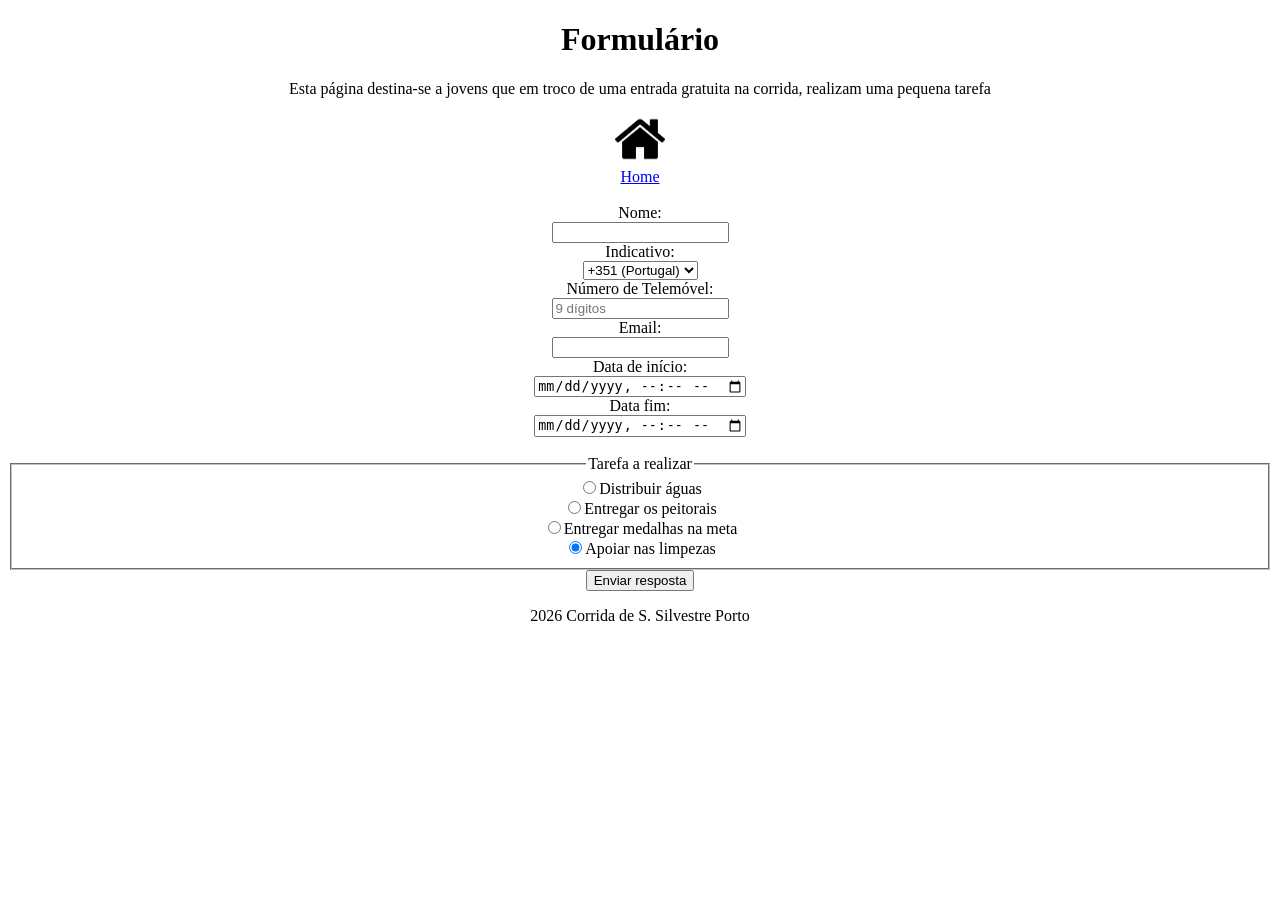
<file: ex1/form_volun.html>
<!DOCTYPE html>
<html lang="en">
<head>
    <meta charset="UTF-8">
    <title>Formulário</title>
</head>
<body>

    <header>
        <h1 style="text-align: center">Formulário</h1>
        <p style="text-align: center">Esta página destina-se a jovens que em troco de uma entrada gratuita na corrida,
            realizam uma pequena tarefa</p>
    </header>

    <!-- tentei com figcaption n deu(dava warning) -->
    <nav style="text-align:center">
        <a href="./index.html">
            <img src="imagens/casa.png" alt="Imagem de uma casa" style="width:50px"><br>
            Home
        </a>
    </nav>
    <br>

    <form style="text-align: center" action="process_form.html" method="post">

        <label for="nome">Nome:</label><br>
        <input type="text" name="nome" id="nome"><br>

        <label for="indicativo">Indicativo:</label><br>
        <select name="indicativo" id="indicativo">
            <option value="+351">+351 (Portugal)</option>
            <option value="+34">+34 (Espanha)</option>
            <option value="+33">+33 (França)</option>
        </select>
        <br>

        <label for="telemovel">Número de Telemóvel:</label><br>
        <input type="tel" name="telemovel" id="telemovel"
           pattern="[0-9]{9}"
           placeholder="9 dígitos"
           >
        <br>

        <label for="email">Email:</label><br>
        <input type="email" name="email" id="email"><br>

        <label for="data_inicio">Data de início:</label><br>
        <input type="datetime-local" name="data_inicio" id="data_inicio"><br>

        <label for="data_fim">Data fim:</label><br>
        <input type="datetime-local" name="data_fim" id="data_fim"><br>
        <br>
        <fieldset>
            <legend>Tarefa a realizar</legend>
            <input type="radio" name="gr1" value="agua">Distribuir águas<br>
            <input type="radio" name="gr1" value="peitorais">Entregar os peitorais<br>
            <input type="radio" name="gr1" value="medalhas">Entregar medalhas na meta<br>
            <input type="radio" name="gr1" value="limpezas" checked>Apoiar nas limpezas
        </fieldset>
        <input type="submit" value="Enviar resposta">
    </form>

    <footer>
        <p style="text-align: center">2026 Corrida de S. Silvestre Porto</p>
    </footer>

</body>
</html>
</file>
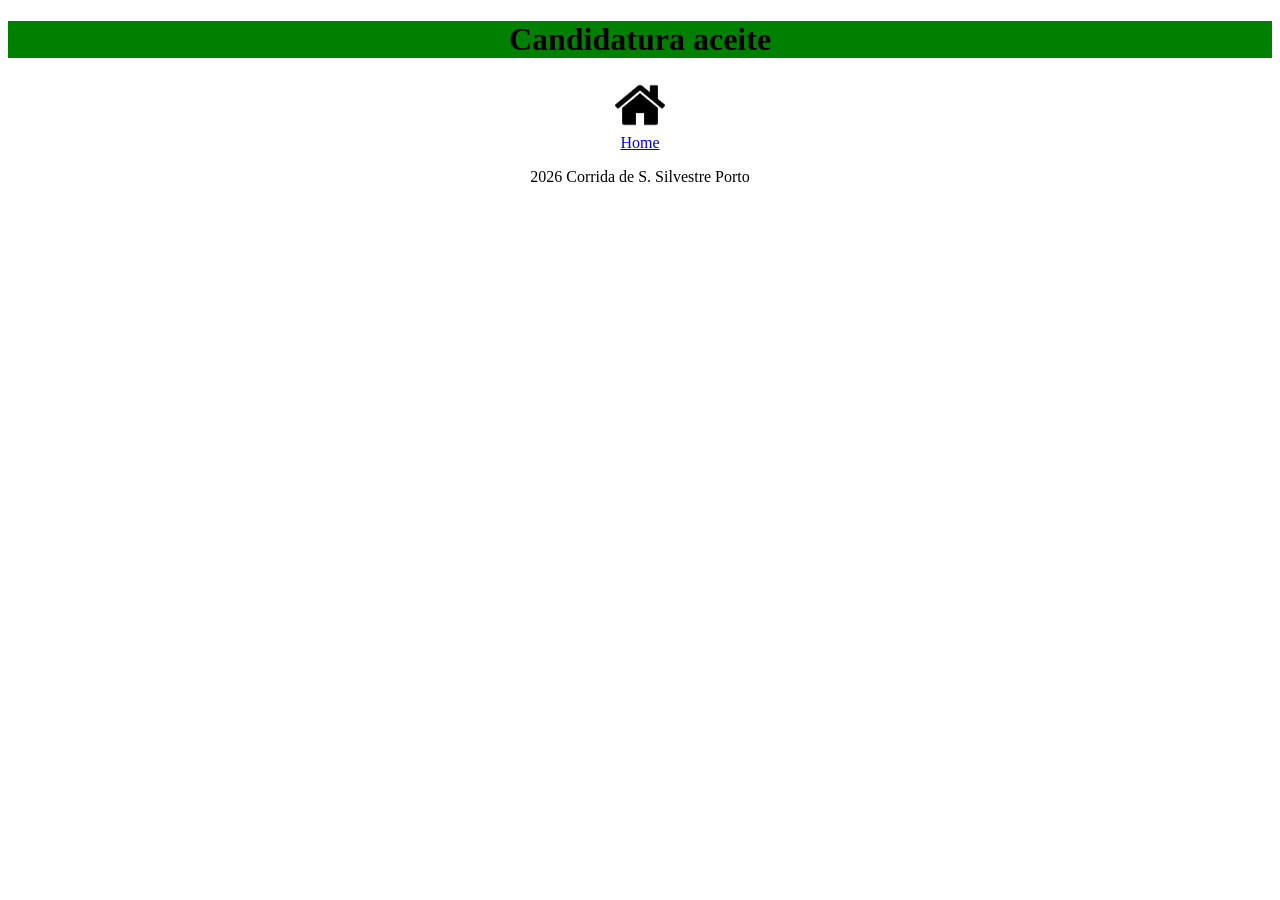
<file: ex1/process_form.html>
<!DOCTYPE html>
<html lang="en">

<head>
    <meta charset="UTF-8">
    <title>Candidatura aceite</title>
</head>

<body style="text-align: center">
    <h1 style="background-color: green">Candidatura aceite</h1>

    <nav style="text-align:center">
        <a href="./index.html">
            <img src="imagens/casa.png" alt="Imagem de uma casa" style="width:50px"><br>
            Home
        </a>
    </nav>

    <footer>
        <p style="text-align: center">2026 Corrida de S. Silvestre Porto</p>
    </footer>
</body>

</html>
</file>
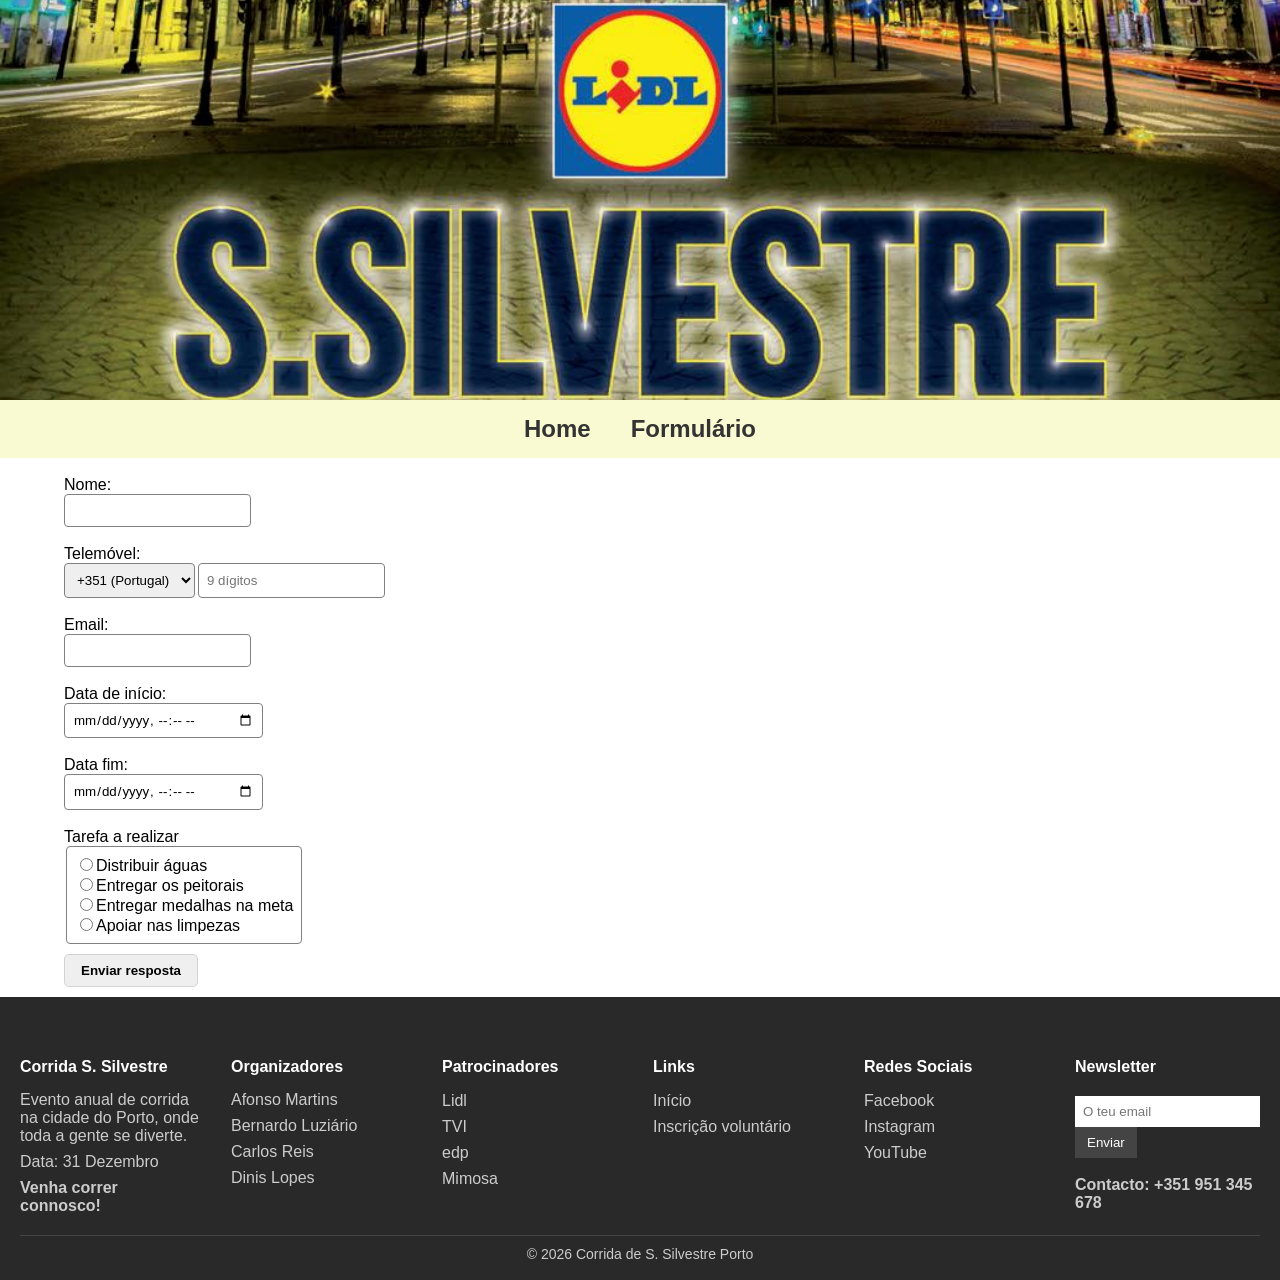
<file: ex1_2/form_volun.html>
<!DOCTYPE html>
<html lang="en">
<head>
    <meta charset="UTF-8">
    <title>Formulário</title>
    <link rel="stylesheet" href="./styles/styles.css">
</head>

<body>

    <header>

    </header>

    <nav>
        <ul>
            <li>
                <a href="./index.html">Home</a>
            </li>
            <li>
                <a href="./form_volun.html">Formulário</a>
            </li>
        </ul>
    </nav>
    <br>

    <form action="process_form.html" method="post">
        <div>
            <label for="nome">Nome:</label><br>
            <input type="text" name="nome" id="nome">
            <br><br>

            <label for="indicativo">Telemóvel:</label><br>
            <div id="phone-container">
                <select name="indicativo" id="indicativo">
                    <option value="+351">+351 (Portugal)</option>
                    <option value="+34">+34 (Espanha)</option>
                    <option value="+33">+33 (França)</option>
                </select>

                <input type="tel" name="telemovel" id="telemovel"
                   pattern="[0-9]{9}"
                   placeholder="9 dígitos"
                   >
            </div>
            <br>

            <label for="email">Email:</label><br>
            <input type="email" name="email" id="email">
            <br><br>

            <label for="data_inicio">Data de início:</label><br>
            <input type="datetime-local" name="data_inicio" id="data_inicio">
            <br><br>

            <label for="data_fim">Data fim:</label><br>
            <input type="datetime-local" name="data_fim" id="data_fim">
            <br><br>
        </div>

        <label>Tarefa a realizar</label>
        <fieldset>
            <input type="radio" name="gr1" value="agua">Distribuir águas<br>
            <input type="radio" name="gr1" value="peitorais">Entregar os peitorais<br>
            <input type="radio" name="gr1" value="medalhas">Entregar medalhas na meta<br>
            <input type="radio" name="gr1" value="limpezas">Apoiar nas limpezas
        </fieldset>
        <input id="submit-button" type="submit" value="Enviar resposta">
    </form>

    <footer class="footer">
    <div class="footer-container">

      <!-- Coluna -->
      <div class="footer-col">
        <h4>Corrida S. Silvestre</h4>
        <p>Evento anual de corrida na cidade do Porto, onde toda a gente se diverte.</p>
        <p>Data: 31 Dezembro</p>
        <strong>Venha correr connosco!</strong>

      </div>

      <!-- Coluna -->
      <div class="footer-col">
          <h4>Organizadores</h4>
          <p>Afonso Martins</p>
          <p>Bernardo Luziário</p>
          <p>Carlos Reis</p>
          <p>Dinis Lopes</p>
      </div>

      <!-- Coluna -->
      <div class="footer-col">
          <h4>Patrocinadores</h4>

          <ul>
              <li><a href="https://www.lidl.pt/">Lidl</a></li>
              <li><a href="https://tvi.iol.pt/">TVI</a></li>
              <li><a href="https://www.edp.pt/">edp</a></li>
              <li><a href="https://mimosa.pt/">Mimosa</a></li>
          </ul>
      </div>

      <!-- Coluna -->
      <div class="footer-col">
        <h4>Links</h4>
        <ul>
            <li><a href="./index.html">Início</a></li>
            <li><a href="./form_volun.html">Inscrição voluntário</a></li>
        </ul>
      </div>

      <!-- Coluna -->
      <div class="footer-col">
        <h4>Redes Sociais</h4>

        <div>
          <ul>
          <li><a href="https://web.facebook.com/saosilvestredelisboa">Facebook</a><br>
          <li><a href="https://www.instagram.com/saosilvestredelisboa">Instagram</a><br>
          <li><a href="https://www.youtube.com/playlist?list=PL1zIRddiEL3TuNTlZiNSkEFiJO8fiyWRA">YouTube</a>
          </ul>
        </div>

      </div>

      <!-- Coluna -->
      <div class="footer-col">
        <h4>Newsletter</h4>

        <form>
          <input type="email" placeholder="O teu email">
          <button type="submit">Enviar</button>
        </form><br>

        <strong>Contacto: +351 951 345 678</strong>

      </div>

    </div>

    <div class="footer-bottom">
      <p>© 2026 Corrida de S. Silvestre Porto</p>
    </div>
  </footer>

</body>
</html>
</file>
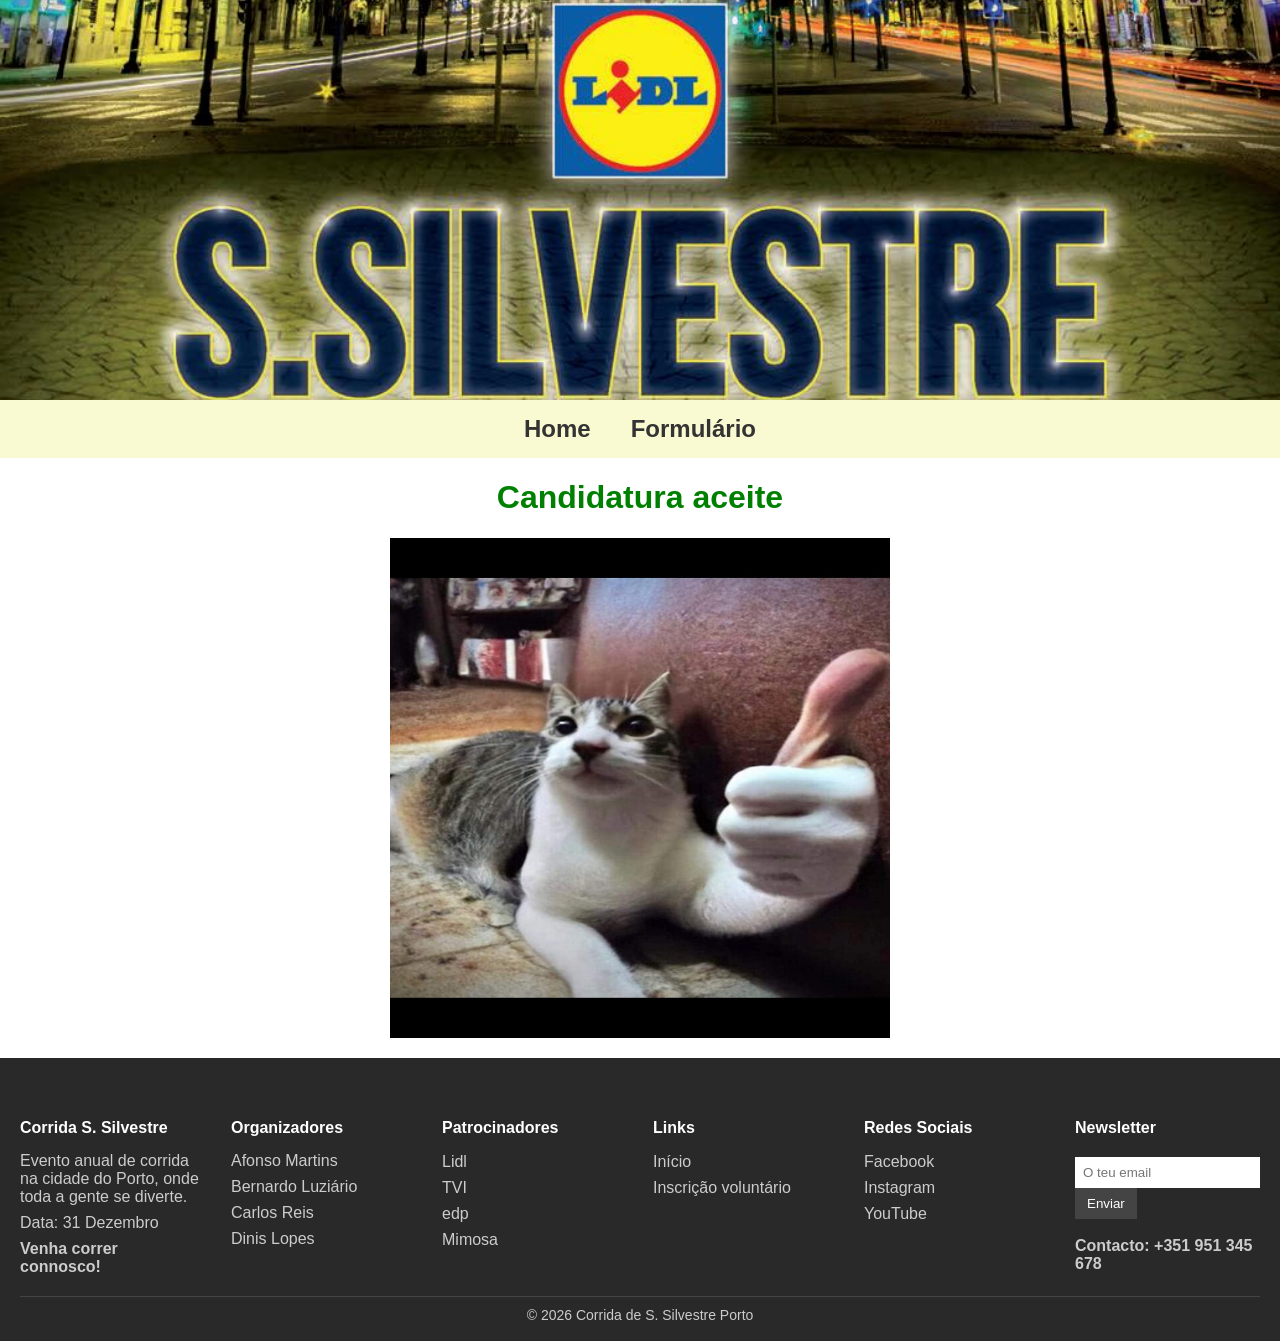
<file: ex1_2/process_form.html>
<!DOCTYPE html>
<html lang="en">

<head>
    <meta charset="UTF-8">
    <title>Candidatura aceite</title>
    <link rel="stylesheet" type="text/css" href="./styles/styles.css">
</head>

<body>

    <header>

    </header>

    <nav>
        <ul>
            <li>
                <a href="./index.html">Home</a>
            </li>
            <li>
                <a href="./form_volun.html">Formulário</a>
            </li>
        </ul>
    </nav>

    <h1 id="candidatura-aceite">Candidatura aceite</h1>

    <img id="gato-louco" src="./imagens/gato-louco.png" alt="gato louco">

  <footer class="footer">
    <div class="footer-container">

      <!-- Coluna -->
      <div class="footer-col">
        <h4>Corrida S. Silvestre</h4>
        <p>Evento anual de corrida na cidade do Porto, onde toda a gente se diverte.</p>
        <p>Data: 31 Dezembro</p>
        <strong>Venha correr connosco!</strong>

      </div>

      <!-- Coluna -->
      <div class="footer-col">
          <h4>Organizadores</h4>
          <p>Afonso Martins</p>
          <p>Bernardo Luziário</p>
          <p>Carlos Reis</p>
          <p>Dinis Lopes</p>
      </div>

      <!-- Coluna -->
      <div class="footer-col">
          <h4>Patrocinadores</h4>

          <ul>
              <li><a href="https://www.lidl.pt/">Lidl</a></li>
              <li><a href="https://tvi.iol.pt/">TVI</a></li>
              <li><a href="https://www.edp.pt/">edp</a></li>
              <li><a href="https://mimosa.pt/">Mimosa</a></li>
          </ul>
      </div>

      <!-- Coluna -->
      <div class="footer-col">
        <h4>Links</h4>
        <ul>
            <li><a href="./index.html">Início</a></li>
            <li><a href="./form_volun.html">Inscrição voluntário</a></li>
        </ul>
      </div>

      <!-- Coluna -->
      <div class="footer-col">
        <h4>Redes Sociais</h4>

        <div>
          <ul>
          <li><a href="https://web.facebook.com/saosilvestredelisboa">Facebook</a><br>
          <li><a href="https://www.instagram.com/saosilvestredelisboa">Instagram</a><br>
          <li><a href="https://www.youtube.com/playlist?list=PL1zIRddiEL3TuNTlZiNSkEFiJO8fiyWRA">YouTube</a>
          </ul>
        </div>

      </div>

      <!-- Coluna -->
      <div class="footer-col">
        <h4>Newsletter</h4>

        <form>
          <input type="email" placeholder="O teu email">
          <button type="submit">Enviar</button>
        </form><br>

        <strong>Contacto: +351 951 345 678</strong>

      </div>

    </div>

    <div class="footer-bottom">
      <p>© 2026 Corrida de S. Silvestre Porto</p>
    </div>
  </footer>


</body>

</html>
</file>
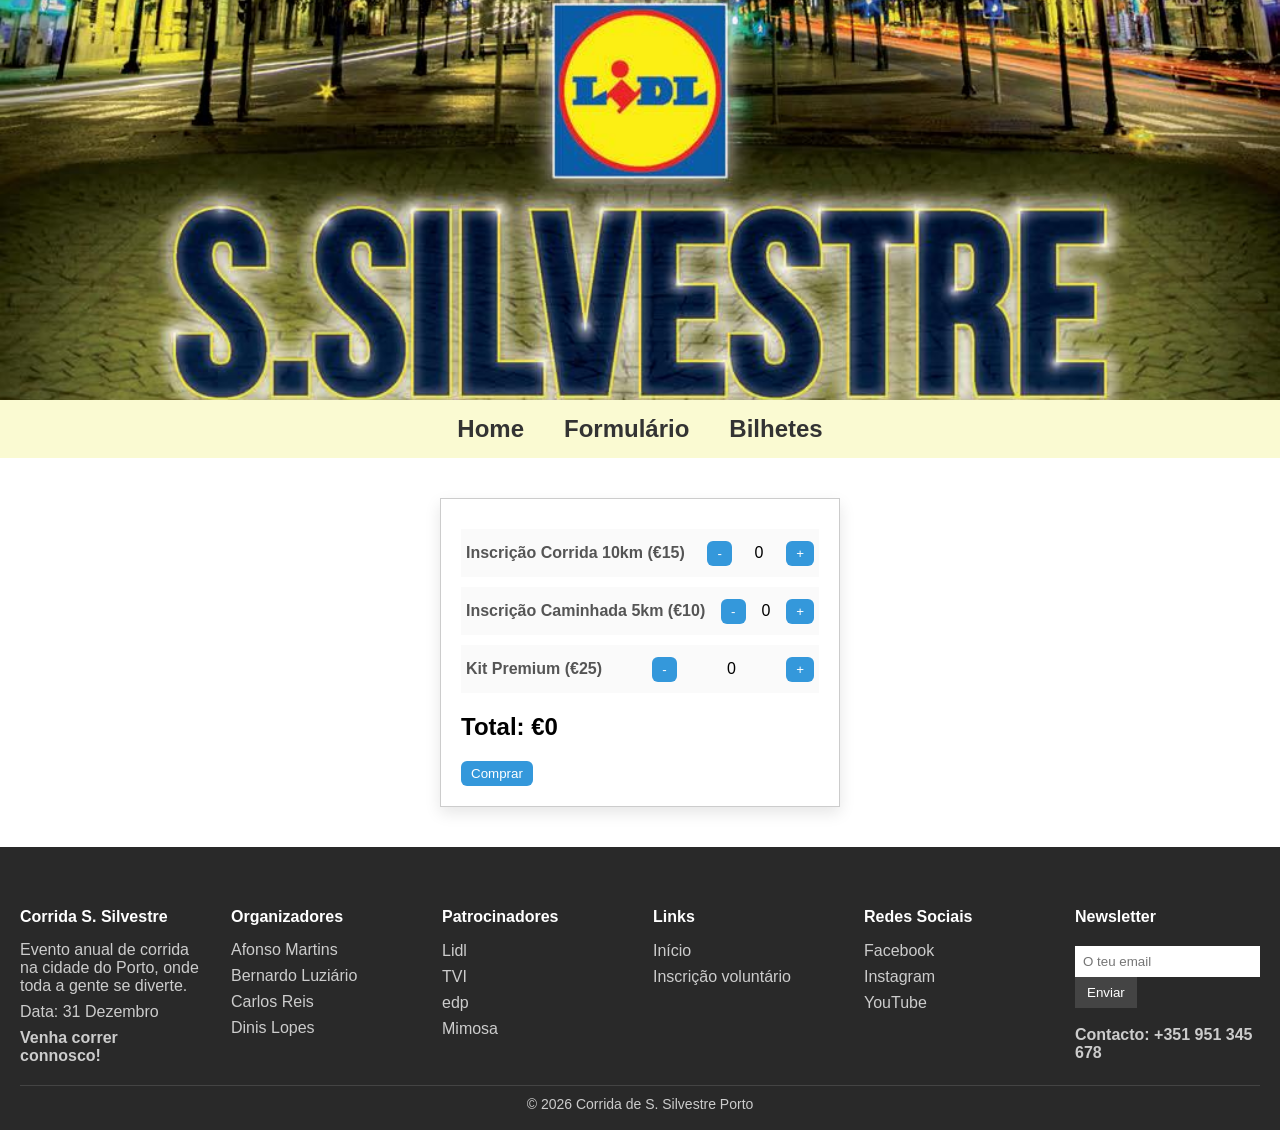
<file: ex1_2_3/html/bilhetes.html>
<!DOCTYPE html>
<html lang="en">
<head>
    <meta charset="UTF-8">
    <title>Bilhetes</title>
     <link rel="stylesheet" type="text/css" href="../css/styles.css">
</head>



<body>

<header>

    </header>

    <nav>
        <ul>
            <li>
                <a href="./index.html">Home</a>
            </li>
            <li>
                <a href="form_volun.html">Formulário</a>
            </li>
            <li>
                <a href="./bilhetes.html">Bilhetes</a>
            </li>
        </ul>
    </nav>

<div class="corrida-container">

    <div class="ticket">
        <h3>Inscrição Corrida 10km (€15)</h3>
        <button onclick="alterarQuantidade('corrida', -1)">-</button>
        <span id="qtd-corrida">0</span>
        <button onclick="alterarQuantidade('corrida', 1)">+</button>
    </div>

    <div class="ticket">
        <h3>Inscrição Caminhada 5km (€10)</h3>
        <button onclick="alterarQuantidade('caminhada', -1)">-</button>
        <span id="qtd-caminhada">0</span>
        <button onclick="alterarQuantidade('caminhada', 1)">+</button>
    </div>

    <div class="ticket">
        <h3>Kit Premium (€25)</h3>
        <button onclick="alterarQuantidade('premium', -1)">-</button>
        <span id="qtd-premium">0</span>
        <button onclick="alterarQuantidade('premium', 1)">+</button>
    </div>

    <h2>Total: €<span id="total">0</span></h2>

    <button id="comprar" onclick="comprar()">Comprar</button>

</div>

    <script src="../js/script.js" defer></script>

    <footer class="footer">
    <div class="footer-container">

        <!-- Coluna -->
        <div class="footer-col">
            <h4>Corrida S. Silvestre</h4>
            <p>Evento anual de corrida na cidade do Porto, onde toda a gente se diverte.</p>
            <p>Data: 31 Dezembro</p>
            <strong>Venha correr connosco!</strong>
        </div>

        <!-- Coluna -->
        <div class="footer-col">
            <h4>Organizadores</h4>
            <p>Afonso Martins</p>
            <p>Bernardo Luziário</p>
            <p>Carlos Reis</p>
            <p>Dinis Lopes</p>
        </div>

        <!-- Coluna -->
        <div class="footer-col">
            <h4>Patrocinadores</h4>

            <ul>
                <li><a href="https://www.lidl.pt/">Lidl</a></li>
                <li><a href="https://tvi.iol.pt/">TVI</a></li>
                <li><a href="https://www.edp.pt/">edp</a></li>
                <li><a href="https://mimosa.pt/">Mimosa</a></li>
            </ul>
        </div>

        <!-- Coluna -->
        <div class="footer-col">
            <h4>Links</h4>
            <ul>
                <li><a href="./index.html">Início</a></li>
                <li><a href="form_volun.html">Inscrição voluntário</a></li>
            </ul>
        </div>

        <!-- Coluna -->
        <div class="footer-col">
            <h4>Redes Sociais</h4>

            <div>
                <ul>
                    <li><a href="https://web.facebook.com/saosilvestredelisboa">Facebook</a><br>
                    <li><a href="https://www.instagram.com/saosilvestredelisboa">Instagram</a><br>
                    <li><a href="https://www.youtube.com/playlist?list=PL1zIRddiEL3TuNTlZiNSkEFiJO8fiyWRA">YouTube</a>
                </ul>
            </div>

        </div>

        <!-- Coluna -->
        <div class="footer-col">
            <h4>Newsletter</h4>

            <form>
                <input type="email" placeholder="O teu email">
                <button type="submit">Enviar</button>
            </form><br>

            <strong>Contacto: +351 951 345 678</strong>
        </div>

    </div>

        <div class="footer-bottom">
            <p>© 2026 Corrida de S. Silvestre Porto</p>
        </div>

    </footer>

</body>
</html>
</file>
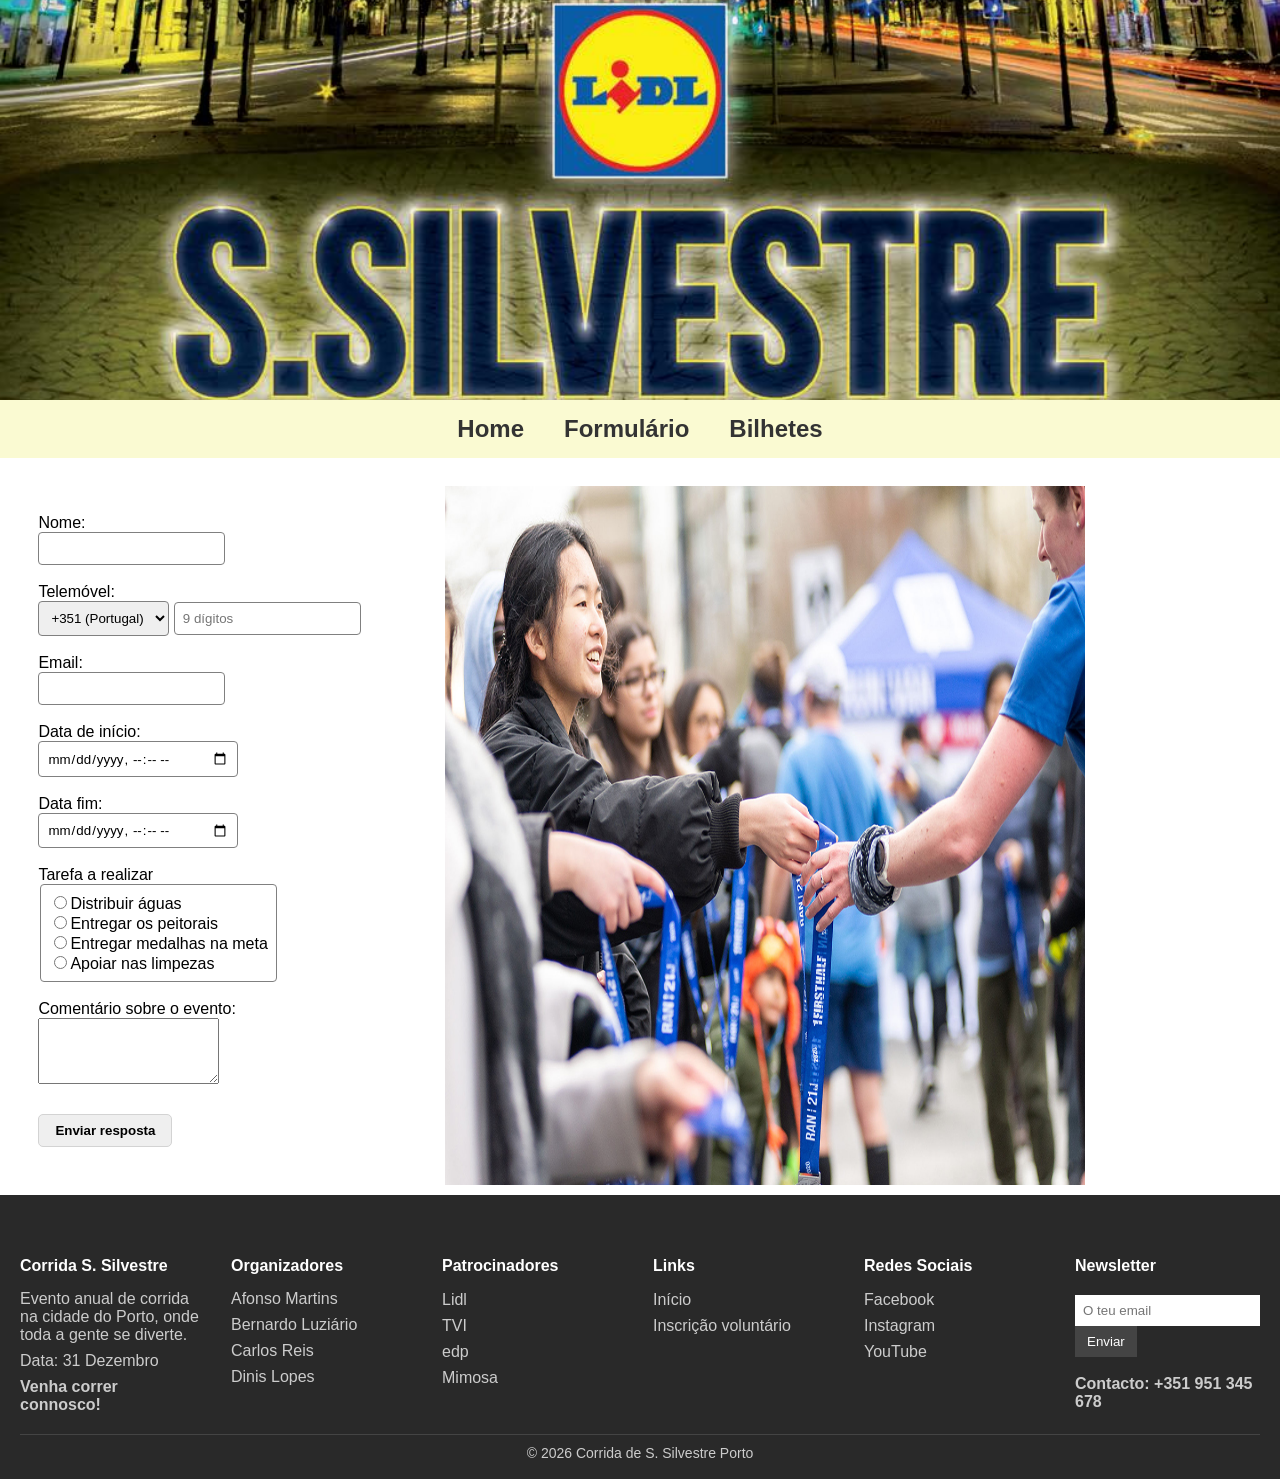
<file: ex1_2_3/html/form_volun.html>
<!DOCTYPE html>
<html lang="en">
<head>
    <meta charset="UTF-8">
    <title>Formulário</title>
    <link rel="stylesheet" href="../css/styles.css">
</head>

<body>

    <header>

    </header>

    <nav>
        <ul>
            <li>
                <a href="index.html">Home</a>
            </li>
            <li>
                <a href="./form_volun.html">Formulário</a>
            </li>
             <li>
                <a href="./bilhetes.html">Bilhetes</a>
            </li>
        </ul>
    </nav>
    <br>

    <main>
        <div class="container">
            <div id="box0-container">
                <form action="process_form.html" method="post">
                    <div>
                        <label for="nome">Nome:</label><br>
                        <input type="text" name="nome" id="nome">
                        <br><br>

                        <label for="indicativo">Telemóvel:</label><br>
                        <div id="phone-container">
                            <select name="indicativo" id="indicativo">
                                <option value="+351">+351 (Portugal)</option>
                                <option value="+34">+34 (Espanha)</option>
                                <option value="+33">+33 (França)</option>
                            </select>

                            <input type="tel" name="telemovel" id="telemovel"
                               pattern="[0-9]{9}"
                               placeholder="9 dígitos"
                               >
                        </div>
                        <br>

                        <label for="email">Email:</label><br>
                        <input type="email" name="email" id="email">
                        <br><br>

                        <label for="data_inicio">Data de início:</label><br>
                        <input type="datetime-local" name="data_inicio" id="data_inicio">
                        <br><br>

                        <label for="data_fim">Data fim:</label><br>
                        <input type="datetime-local" name="data_fim" id="data_fim">
                        <br><br>
                    </div>

                    <label>Tarefa a realizar</label>
                    <fieldset>
                        <label><input type="radio" name="gr1" value="agua">Distribuir águas</label><br>
                        <label><input type="radio" name="gr1" value="peitorais">Entregar os peitorais</label><br>
                        <label><input type="radio" name="gr1" value="medalhas">Entregar medalhas na meta</label><br>
                        <label><input type="radio" name="gr1" value="limpezas">Apoiar nas limpezas</label>
                    </fieldset><br>

                    <!-- Semana 3 -->
                    <label for="comentario">Comentário sobre o evento:</label><br>
                    <textarea id="comentario" name="comentario" rows="4" oninput="verificarComentario()"></textarea>

                    <p id="mensagem" style="color:red;"></p>


                    <input id="submit-button" type="submit" value="Enviar resposta">
                </form>
            </div>

        <div id="box1-container">
            <img src="../imagens/voluntarios.png" alt="voluntários">
        </div>

        </div>
    </main>


    <footer class="footer">
    <div class="footer-container">

      <!-- Coluna -->
      <div class="footer-col">
        <h4>Corrida S. Silvestre</h4>
        <p>Evento anual de corrida na cidade do Porto, onde toda a gente se diverte.</p>
        <p>Data: 31 Dezembro</p>
        <strong>Venha correr connosco!</strong>

      </div>

      <!-- Coluna -->
      <div class="footer-col">
          <h4>Organizadores</h4>
          <p>Afonso Martins</p>
          <p>Bernardo Luziário</p>
          <p>Carlos Reis</p>
          <p>Dinis Lopes</p>
      </div>

      <!-- Coluna -->
      <div class="footer-col">
          <h4>Patrocinadores</h4>

          <ul>
              <li><a href="https://www.lidl.pt/">Lidl</a></li>
              <li><a href="https://tvi.iol.pt/">TVI</a></li>
              <li><a href="https://www.edp.pt/">edp</a></li>
              <li><a href="https://mimosa.pt/">Mimosa</a></li>
          </ul>
      </div>

      <!-- Coluna -->
      <div class="footer-col">
        <h4>Links</h4>
        <ul>
            <li><a href="index.html">Início</a></li>
            <li><a href="./form_volun.html">Inscrição voluntário</a></li>
        </ul>
      </div>

      <!-- Coluna -->
      <div class="footer-col">
        <h4>Redes Sociais</h4>

        <div>
          <ul>
          <li><a href="https://web.facebook.com/saosilvestredelisboa">Facebook</a><br>
          <li><a href="https://www.instagram.com/saosilvestredelisboa">Instagram</a><br>
          <li><a href="https://www.youtube.com/playlist?list=PL1zIRddiEL3TuNTlZiNSkEFiJO8fiyWRA">YouTube</a>
          </ul>
        </div>

      </div>

      <!-- Coluna -->
      <div class="footer-col">
        <h4>Newsletter</h4>

        <form>
          <input type="email" placeholder="O teu email">
          <button type="submit">Enviar</button>
        </form><br>

        <strong>Contacto: +351 951 345 678</strong>

      </div>

    </div>

    <div class="footer-bottom">
      <p>© 2026 Corrida de S. Silvestre Porto</p>
    </div>
  </footer>

  <script src="../js/script.js"></script>
</body>
</html>
</file>
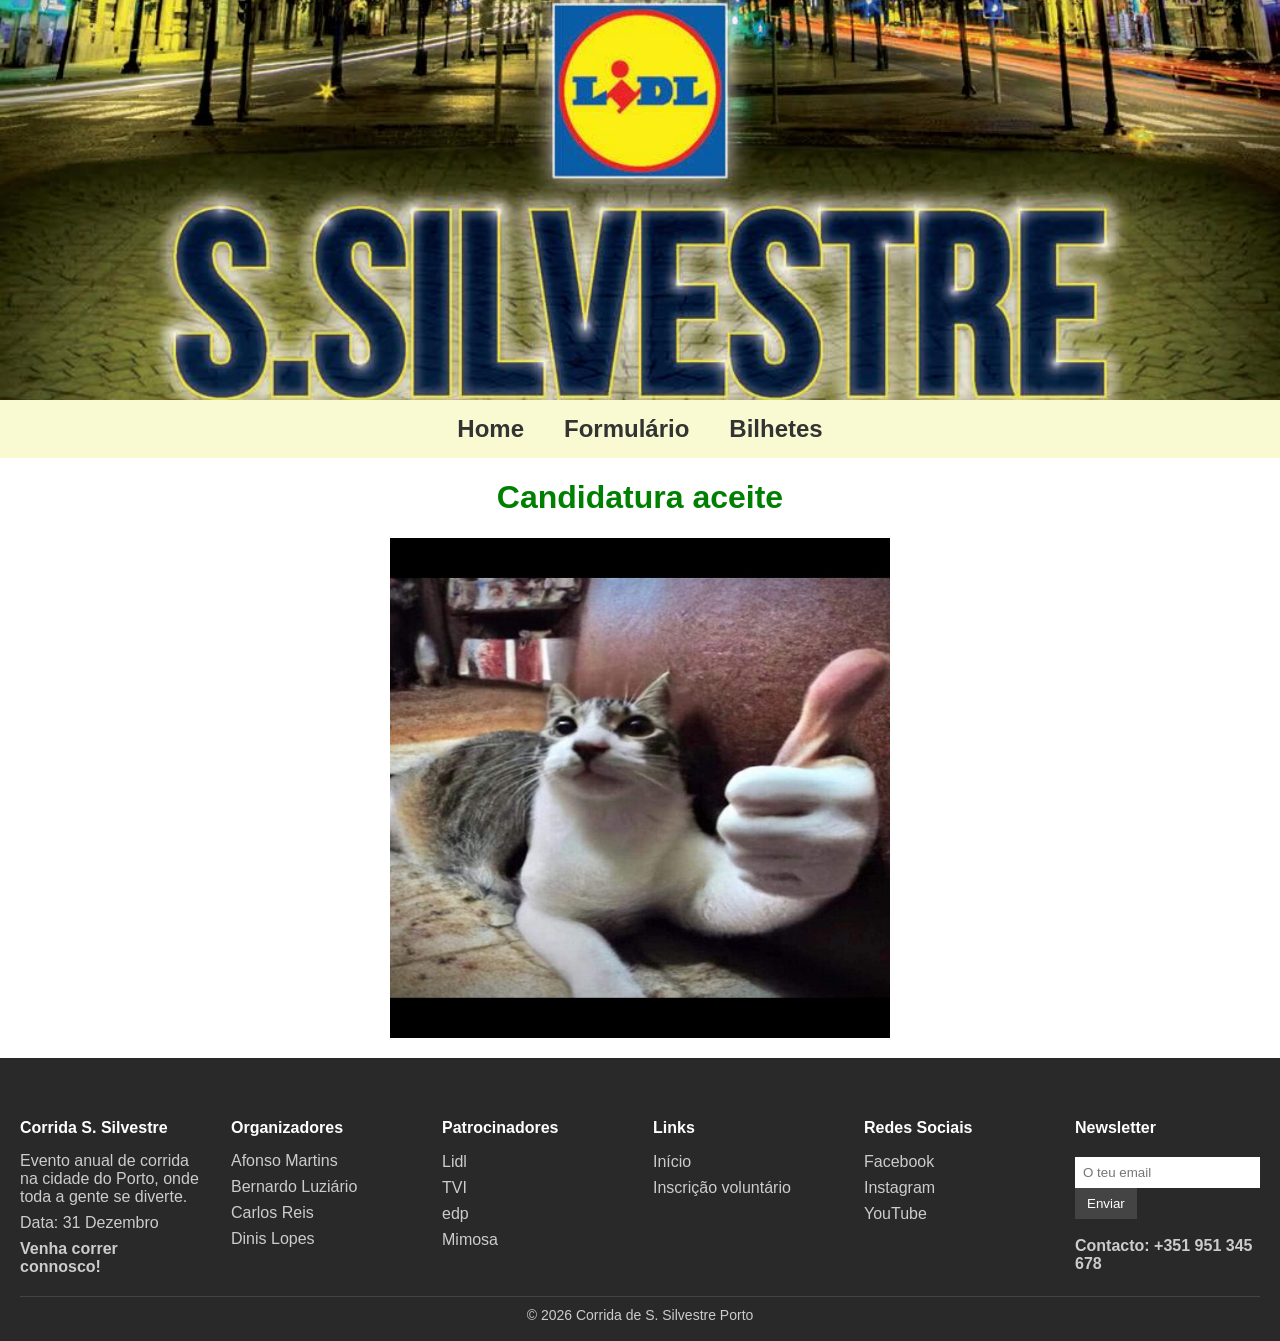
<file: ex1_2_3/html/process_form.html>
<!DOCTYPE html>
<html lang="en">

<head>
    <meta charset="UTF-8">
    <title>Candidatura aceite</title>
    <link rel="stylesheet" type="text/css" href="../css/styles.css">
</head>

<body>

    <header>

    </header>

    <nav>
        <ul>
            <li>
                <a href="index.html">Home</a>
            </li>
            <li>
                <a href="form_volun.html">Formulário</a>
            </li>
             <li>
                <a href="./bilhetes.html">Bilhetes</a>
            </li>
        </ul>
    </nav>

    <h1 id="candidatura-aceite">Candidatura aceite</h1>

    <img id="gato-louco" src="../imagens/gato-louco.png" alt="gato louco">

  <footer class="footer">
    <div class="footer-container">

      <!-- Coluna -->
      <div class="footer-col">
        <h4>Corrida S. Silvestre</h4>
        <p>Evento anual de corrida na cidade do Porto, onde toda a gente se diverte.</p>
        <p>Data: 31 Dezembro</p>
        <strong>Venha correr connosco!</strong>

      </div>

      <!-- Coluna -->
      <div class="footer-col">
          <h4>Organizadores</h4>
          <p>Afonso Martins</p>
          <p>Bernardo Luziário</p>
          <p>Carlos Reis</p>
          <p>Dinis Lopes</p>
      </div>

      <!-- Coluna -->
      <div class="footer-col">
          <h4>Patrocinadores</h4>

          <ul>
              <li><a href="https://www.lidl.pt/">Lidl</a></li>
              <li><a href="https://tvi.iol.pt/">TVI</a></li>
              <li><a href="https://www.edp.pt/">edp</a></li>
              <li><a href="https://mimosa.pt/">Mimosa</a></li>
          </ul>
      </div>

      <!-- Coluna -->
      <div class="footer-col">
        <h4>Links</h4>
        <ul>
            <li><a href="index.html">Início</a></li>
            <li><a href="form_volun.html">Inscrição voluntário</a></li>
        </ul>
      </div>

      <!-- Coluna -->
      <div class="footer-col">
        <h4>Redes Sociais</h4>

        <div>
          <ul>
          <li><a href="https://web.facebook.com/saosilvestredelisboa">Facebook</a><br>
          <li><a href="https://www.instagram.com/saosilvestredelisboa">Instagram</a><br>
          <li><a href="https://www.youtube.com/playlist?list=PL1zIRddiEL3TuNTlZiNSkEFiJO8fiyWRA">YouTube</a>
          </ul>
        </div>

      </div>

      <!-- Coluna -->
      <div class="footer-col">
        <h4>Newsletter</h4>

        <form>
          <input type="email" placeholder="O teu email">
          <button type="submit">Enviar</button>
        </form><br>

        <strong>Contacto: +351 951 345 678</strong>

      </div>

    </div>

    <div class="footer-bottom">
      <p>© 2026 Corrida de S. Silvestre Porto</p>
    </div>
  </footer>


</body>

</html>
</file>
<file: ex1_2/styles/styles.css>
*{
    font-family: sans-serif;
    box-sizing: border-box;
}



body{
    margin: 0 auto;
}



header{
    background-image: url("../imagens/cartaz.jpeg") ;
    background-repeat: no-repeat;
    background-size: cover;
    background-position: center;
    height: 400px;

    display: flex;
    align-items: center;
    justify-content: center;
    position: relative;

}

nav {
    background-color: lightgoldenrodyellow;
}

nav ul {
    list-style: none;
    margin: 0;
    padding: 0;

    display: flex;
    justify-content: center;
}

nav li {
    margin: 0 20px;
}

nav a {
    text-decoration: none;
    color: #333;
    font-weight: 900;
    padding: 15px 0;
    display: block;
    font-size: 1.5em;
}

nav a:hover {
    color: darkred;
    border-bottom: 0 solid darkred;
}

.container {
    margin: 0;
    display: flex;
    flex-flow: row wrap;
    border: 2px solid darkblue;
    text-align: center;
}

.container a:hover {
    color: darkred;
}

.container img {
    max-width: 100%;
}

#box1 {
    width: 48%;
    background-color: navajowhite;
    margin: 1%;
    padding: 20px;
}

#box2 {
    width: 48%;
    background-color: papayawhip;
    margin: 1%;
    text-align: center;
    padding-top: 80px;
    padding-bottom: 80px;
}

#box2 img {
    display: block;
    margin: 0 auto;
    max-width: 70%;
    height: auto;
}

#box2 figcaption {
    padding-top: 10px;
}

#box3 {
    width: 98%;
    background-color: lightcyan;
    margin: 1%;
    text-align: center;
    gap: 20px;
    padding: 20px 40px;
}

#box3 figure {
    display: inline-block;
    margin: 0 20px;
}

#box3 img {
    width: 150px;
    height: 120px;
    display: block;
    margin: 0 auto;
}

#box3 figcaption,
#box5 figcaption {
    margin-top: 8px;
    font-size: 14px;
    text-align: center;
}

#box4 {
    width: 48%;
    background-color: #fbeee6;
    margin: 1%;
    padding: 25px 30px;
}

#box4 ul {
    list-style-type: none;
}

#box5 {
    width: 48%;
    background-color: white;
    margin: 1%;
}

#box6 {
    width: 98%;
    background-color: #fef9e7;
    margin: 1%;
    text-align: center;
    padding: 30px 40px;
}

#box6 table {
    margin: 0 auto 30px auto;
    width: 90%;
    border-collapse: collapse;
}

#box6 th, #box6 td {
    padding: 12px 10px;
    border-bottom: 1px solid #ccc;
}

#box6 th {
    background-color: #f0e8c8;
    font-weight: bold;
}

#submit-button {
    margin: 10px 0;
    padding: 8px 16px;
    border: 1px solid lightgray;
    border-radius: 5px;
    font-weight: bold;
    cursor: pointer;
}

form fieldset input {
    cursor: pointer;
}

form {
    padding: 0 5%;
}

form div input,
form div select,
form fieldset {
    padding: 8px;
    border: 1px solid grey;
    border-radius: 4px;
    font-family: inherit;
    width: max-content;
}

#phone-container {
    display: flex;
    gap: 3px;
}

#candidatura-aceite {
    text-align: center;
    color: green;
    font-weight: 900;
}

.footer {
  background-color: #292929;
  color: #ccc;
  padding: 40px 20px 10px;
  font-family: Arial, sans-serif;
}

.footer p {
  margin: 0 0 8px 0;
}

.footer-container {
  display: flex;
  gap:30px;
  width: 100%;
}

/* Colunas */
.footer-col {
  flex: 1;
}

/* Títulos */
.footer h4 {
  margin-bottom: 15px;
  color: white;
}

/* Listas */
.footer ul {
  list-style: none;
  padding: 0;
}

.footer ul li {
  margin-bottom: 8px;
}

/* Links */
.footer a {
  text-decoration: none;
  color: #ccc;
}

.footer a:hover {
  color: white;
}

/* Formulário */
.footer input {
  padding: 8px;
  border: none;
  margin-top: 5px;
}

.footer form{
    padding: 0;
}

.footer button {
  padding: 8px 12px;
  border: none;
  background: #444;
  color: white;
  cursor: pointer;
}

.footer button:hover {
  background: #666;
}

/* Parte de baixo */
.footer-bottom {
  text-align: center;
  border-top: 1px solid #444;
  margin-top: 20px;
  padding-top: 10px;
  font-size: 14px;
}

#gato-louco {
    width: 500px;
    height: 500px;
    display: block;
    margin: 20px auto;
}
</file>
<file: ex1_2_3/css/styles.css>
*{
    font-family: sans-serif;
    box-sizing: border-box;
}



body{
    margin: 0 auto;
}

header{
    background-image: url("../imagens/cartaz.jpeg") ;
    background-repeat: no-repeat;
    background-size: cover;
    background-position: center;
    height: 400px;

    display: flex;
    align-items: center;
    justify-content: center;
    position: relative;

}

nav {
    background-color: lightgoldenrodyellow;
}

nav ul {
    list-style: none;
    margin: 0;
    padding: 0;

    display: flex;
    justify-content: center;
}

nav li {
    margin: 0 20px;
}

nav a {
    text-decoration: none;
    color: #333;
    font-weight: 900;
    padding: 15px 0;
    display: block;
    font-size: 1.5em;
}

nav a:hover {
    color: darkred;
    border-bottom: 0 solid darkred;
}

#contador {
    background-color: #fff8d6;
    text-align: center;
    font-size: 2em;
    font-weight: bold;
    padding: 15px 0;
    border-bottom: 2px solid #e0d9b5;
}

.container {
    margin: 0;
    display: flex;
    flex-flow: row wrap;
    text-align: center;
}

.container a:hover {
    color: darkred;
}

.container img {
    max-width: 100%;
}

/*
********************** Slide Show **********************************************************
*/
#box0 {
    width: 100%;
}

#slideShow {
    width: 900px;
    height: 600px;
    max-width: 80%;
    margin: 1% auto;
    position: relative;
}

#slideShow button {
    background-color: #7e8691ba;
    border-color: transparent;
    position: absolute;
    font-size: 50px;
    color: white;
    height: 60px;
    top: 0;
    bottom: 0;
    margin: auto;
}

#back { left: 10px; }
#forward { right: 10px; }

#box0 button:hover {
    background-color: #444444;
    cursor: pointer;
}

#slideShowImg {
    width: 100%;
    height: 100%;
    object-fit: cover; /* Keeps the aspect ratio but fills the box */
}

/*
*********************** Index **************************************************************
*/

#box1 {
    width: 48%;
    background-color: navajowhite;
    margin: 1%;
    padding: 20px;
}

#box2 {
    width: 48%;
    background-color: papayawhip;
    margin: 1%;
    text-align: center;
    padding-top: 80px;
    padding-bottom: 80px;
}

#box2 img {
    display: block;
    margin: 0 auto;
    max-width: 70%;
    height: auto;
}

#box2 figcaption {
    padding-top: 10px;
}

#box3 {
    width: 98%;
    background-color: lightcyan;
    margin: 1%;
    text-align: center;
    gap: 20px;
    padding: 20px 40px;
}

#box3 figure {
    display: inline-block;
    margin: 0 20px;
}

#box3 img {
    width: 150px;
    height: 120px;
    display: block;
    margin: 0 auto;
}

#box3 figcaption,
#box5 figcaption {
    margin-top: 8px;
    font-size: 14px;
    text-align: center;
}

#box4 {
    width: 48%;
    background-color: #fbeee6;
    margin: 1%;
    padding: 25px 30px;
}

#box4 ul {
    list-style-type: none;
}

#box5 {
    width: 48%;
    background-color: white;
    margin: 1%;
}

#box6 {
    width: 98%;
    background-color: #fef9e7;
    margin: 1%;
    text-align: center;
    padding: 30px 40px;
}

#box6 table {
    margin: 0 auto 30px auto;
    width: 90%;
    border-collapse: collapse;
}

#box6 th, #box6 td {
    padding: 12px 10px;
    border-bottom: 1px solid #ccc;
}

#box6 th {
    background-color: #f0e8c8;
    font-weight: bold;
}

/*
*********************** Formulário **************************************************************
*/

#box0-container {
    width: 28%;
    text-align: left;
    margin: 3%;
}

#box1-container {
    width: 50%;
    display: flex;
    text-align: right;
}

#box1-container img {
    margin: 10px;
}

#phone-container {
    gap: 3px;
}

#submit-button {
    margin: 10px 0;
    padding: 8px 16px;
    border: 1px solid lightgray;
    border-radius: 5px;
    font-weight: bold;
    cursor: pointer;
}

form fieldset label,
form fieldset input{
    cursor: pointer;
}

form div input,
form div select,
form fieldset {
    padding: 8px;
    border: 1px solid grey;
    border-radius: 4px;
    font-family: inherit;
    width: max-content;
}

/*
*********************** Candidatura Aceite **************************************************************
*/

#candidatura-aceite {
    text-align: center;
    color: green;
    font-weight: 900;
}

#gato-louco {
    width: 500px;
    height: 500px;
    display: block;
    margin: 20px auto;
}



/*
*********************** BILHETES **************************************************************
*/



    .corrida-container {
        width: 400px;
        margin: 40px auto;
        padding: 20px;
        border: 1px solid #ccc;
        box-shadow: 0 6px 15px rgba(0, 0, 0, 0.1);
    }



    .corrida-container h3 {
        font-size: 16px;
        margin: 10px 0;
         color: #555;
    }


    .corrida-container .ticket {
        display: flex;
        justify-content: space-between;
        align-items: center;
        margin: 10px 0;
        padding: 5px;
        background-color: #fafafa;
    }


    .corrida-container button {
        padding: 5px 10px;
        cursor: pointer;
        border: none;
        border-radius: 6px;
        background-color: #3498db;
        color: white;
    }


    .corrida-container .total {
        margin-top: 15px;
        font-weight: bold;
    }




/*
*********************** Footer **************************************************************
*/

.footer {
  background-color: #292929;
  color: #ccc;
  padding: 40px 20px 10px;
  font-family: Arial, sans-serif;
}

.footer p {
  margin: 0 0 8px 0;
}

.footer-container {
  display: flex;
  gap:30px;
  width: 100%;
}

/* Colunas */
.footer-col {
  flex: 1;
}

/* Títulos */
.footer h4 {
  margin-bottom: 15px;
  color: white;
}

/* Listas */
.footer ul {
  list-style: none;
  padding: 0;
}

.footer ul li {
  margin-bottom: 8px;
}

/* Links */
.footer a {
  text-decoration: none;
  color: #ccc;
}

.footer a:hover {
  color: white;
}

/* Formulário */
.footer input {
  padding: 8px;
  border: none;
  margin-top: 5px;
}

.footer form{
    padding: 0;
}

.footer button {
  padding: 8px 12px;
  border: none;
  background: #444;
  color: white;
  cursor: pointer;
}

.footer button:hover {
  background: #666;
}

/* Parte de baixo */
.footer-bottom {
  text-align: center;
  border-top: 1px solid #444;
  margin-top: 20px;
  padding-top: 10px;
  font-size: 14px;
}
</file>
